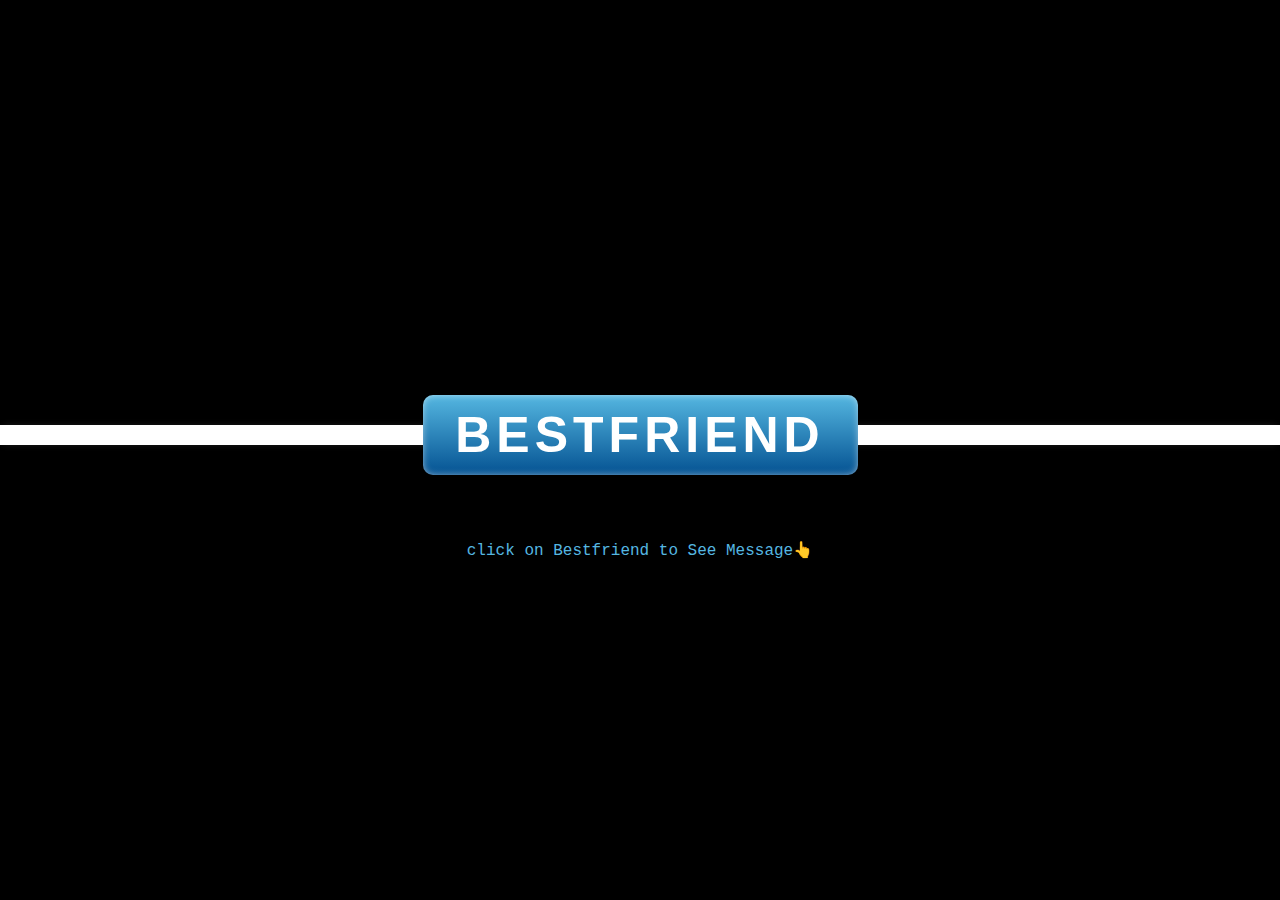
<file: index.html>
<!DOCTYPE html>
<html lang="en">
    <head>
        <meta charset="UTF-8" />
        <meta name="viewport" content="width=device-width, initial-scale=1.0" />
        <title>BFF</title>
        <link rel="stylesheet" href="bff.css" />
    </head>
    <body>
        <div class="container">
            <p>click on Bestfriend to See Message👆</p>
            <div class="ribbon"></div>
            <div class="tag">
                <a href="book.html">Bestfriend</a>
            </div>
        </div>
    </body>
</html>
</file>
<file: bff.css>
* {
    margin: 0;
    padding: 0;
  }
  
  .container {
    height: 100vh;
    width: 100vw;
    background: #000000;
    display: flex;
    justify-content: center;
    align-items: center;
    flex-direction: column;
    position: relative;
    color: white;
  }
  
  .tag {
    height: 80px;
    width: 435px;
    background: linear-gradient(rgb(85, 183, 225), rgb(4, 82, 146));
    border-radius: 10px;
    color: #ffffff;
    font-family: helvetica;
    line-height: 80px;
    text-align: center;
    font-weight: 900;
    font-size: 50px;
    letter-spacing: 5px;
    text-transform: uppercase;
    margin-top: -50px;
    box-shadow: 0 0 10px -3px #ffffff inset;
  }
  /*.tag:after {
    content: "Bestfriend";
  }
  */
  .container .tag :hover {
    color: rgb(247, 247, 62);
  }
  .ribbon {
    width: 100%;
    height: 20px;
    background: rgb(255, 255, 255);
    box-shadow: 0 0 10px -3px #333;
  }
  .tag a {
    color: white;
    text-decoration: none;
  }
  p {
    position: absolute;
    color: rgb(85, 183, 225);
    top: 60%;
    font-family: "Courier New", Courier, monospace;
    font-weight: 500;
  }
</file>
